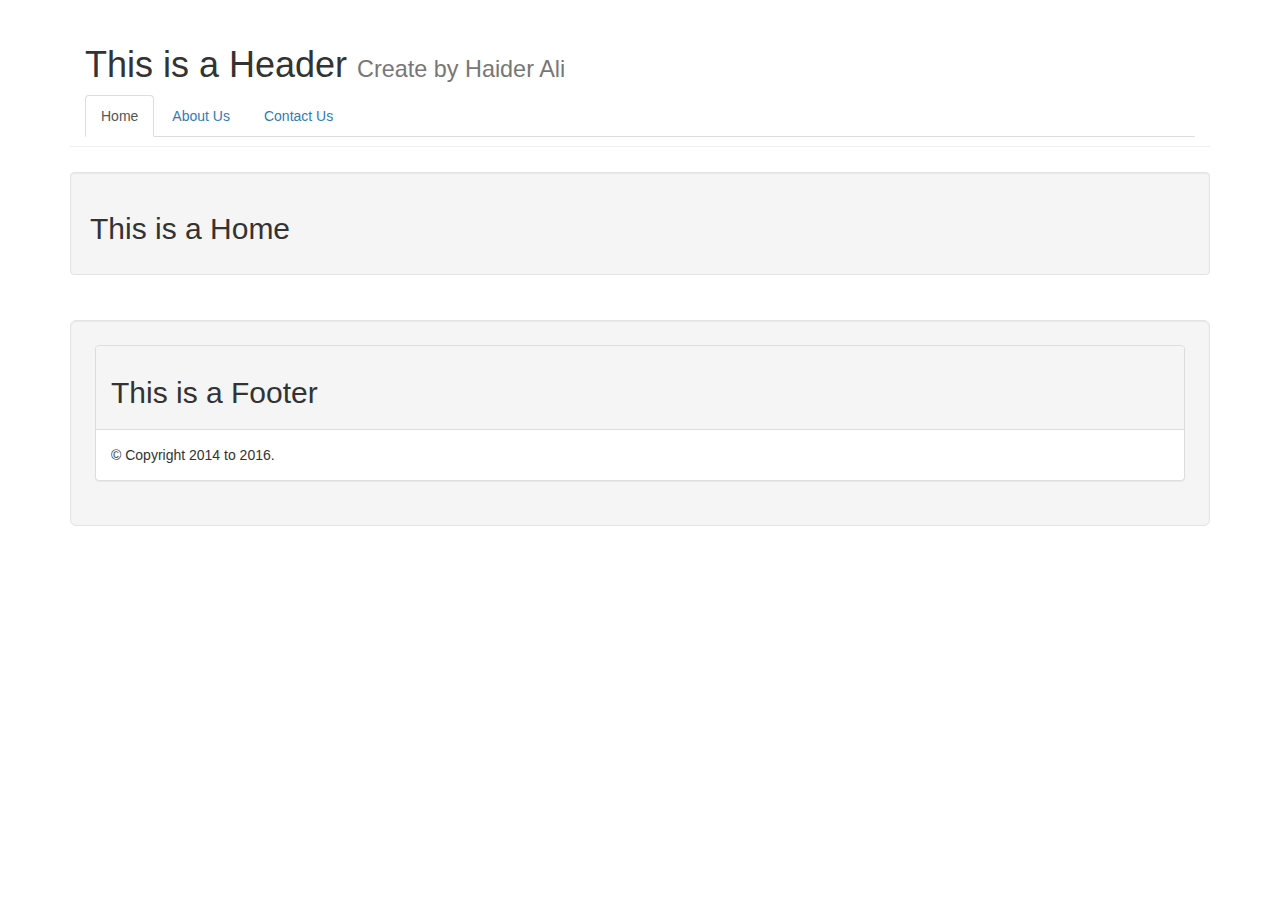
<file: 22-10-2014/index.html>
<!DOCTYPE html>
<html ng-app="myApp">
<head lang="en">
    <meta charset="UTF-8">
    <title>22-10-2014</title>
    <script src="js/angular.min.js"></script>
    <script src="js/angular-route.js"></script>
    <script src="js/main.js"></script>
    <!--<script src="https://maxcdn.bootstrapcdn.com/bootstrap/3.2.0/js/bootstrap.min.js"></script>-->
    <!--<script src="https://code.jquery.com/jquery-2.1.1.min.js"></script>-->
    <link rel="stylesheet" href="https://maxcdn.bootstrapcdn.com/bootstrap/3.2.0/css/bootstrap.min.css">
    <!--
    json stand for :-
    javascript
    object
    notation

    services has two type
        core services
        custom services
    --->
    <style>
        img{width: 100px;height: 80px;}
        .space{margin:25px 0;float: left;}
    </style>
    <script>
        $('.nav a').click(function (e) {
            e.preventDefault();
            $(this).tab('show');
        });
    </script>
</head>
<body>
    <div class="site_wrapper container">
        <header class="page-header space col-md-12">
            <h1>
                This is a Header
                <small>Create by Haider Ali</small>
            </h1>
            <ul class="nav nav-tabs" role="tablist">
                <li class="active"><a href="#/">Home</a></li>
                <li><a href="#/about">About Us</a></li>
                <li><a href="#/contact">Contact Us</a></li>
            </ul>
        </header>

        <div class="container-fluid well col-md-12">
            <ng-view></ng-view>
        </div>

        <footer class="well well-lg space col-md-12">
            <div class="panel panel-default">
                <div class="panel-heading">
                    <h2>This is a Footer</h2>
                </div>
                <div class="panel-body">
                    © Copyright 2014 to 2016.
                </div>
            </div>
        </footer>
    </div>
</body>
</html>
</file>
